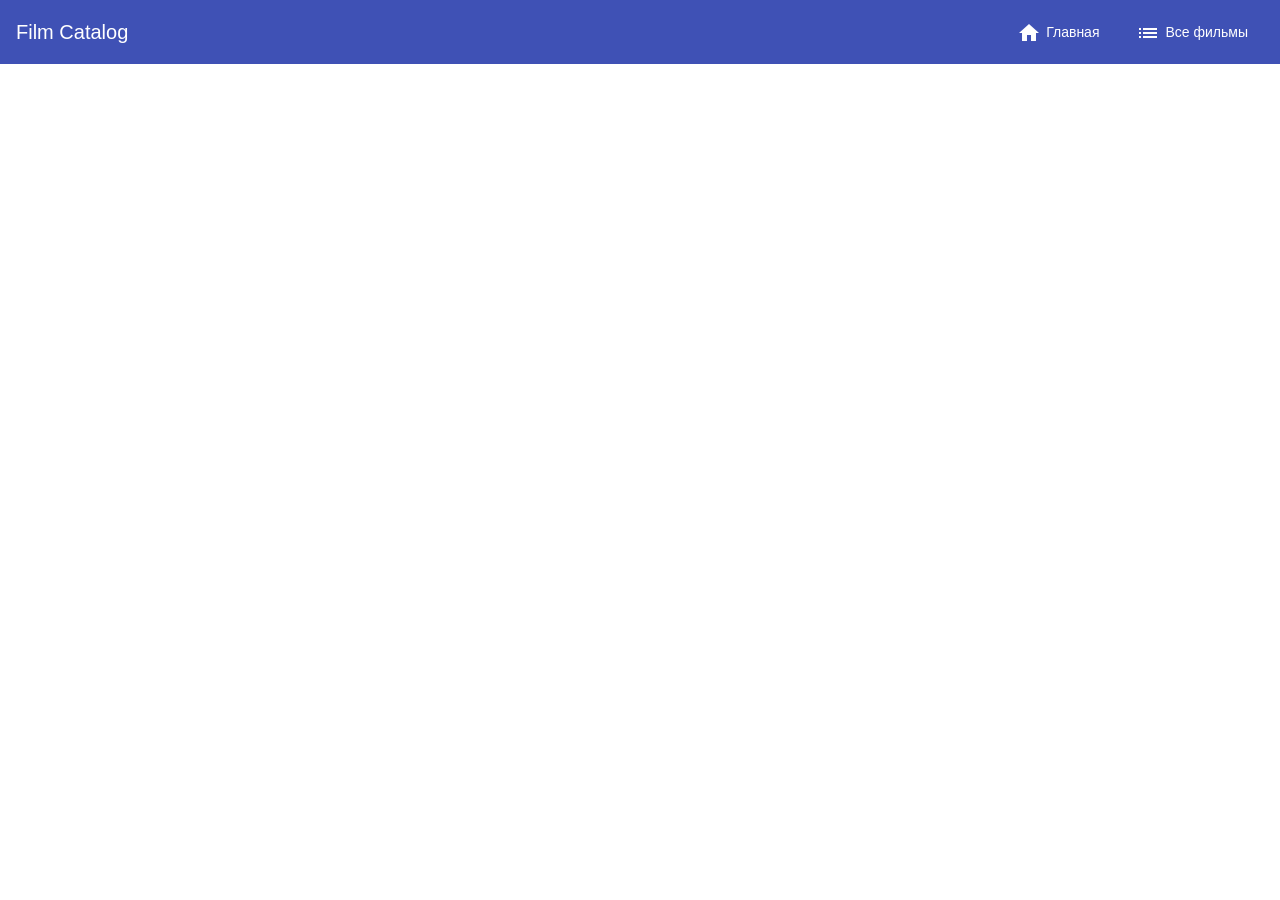
<file: index.html>
<!DOCTYPE html><html lang="en"><head>
  <meta charset="utf-8">
  <title>Jsexpert Film Catalog</title>
  <base href="https://lisiy50.github.io/jsexpert-film-catalog/">

  <meta name="viewport" content="width=device-width, initial-scale=1">
  <link rel="icon" type="image/x-icon" href="favicon.ico">
  <link href="https://fonts.googleapis.com/icon?family=Material+Icons" rel="stylesheet">
<link rel="stylesheet" href="styles.f060ce40364e1f07a7e9.css"></head>
<body>
  <app-root></app-root>


<script type="text/javascript" src="runtime.6afe30102d8fe7337431.js"></script><script type="text/javascript" src="polyfills.2903ad11212d7d797800.js"></script><script type="text/javascript" src="main.f90c3cb887662538079a.js"></script></body></html>
</file>
<file: styles.f060ce40364e1f07a7e9.css>
.mat-elevation-z0{box-shadow:0 0 0 0 rgba(0,0,0,.2),0 0 0 0 rgba(0,0,0,.14),0 0 0 0 rgba(0,0,0,.12)}.mat-elevation-z1{box-shadow:0 2px 1px -1px rgba(0,0,0,.2),0 1px 1px 0 rgba(0,0,0,.14),0 1px 3px 0 rgba(0,0,0,.12)}.mat-elevation-z2{box-shadow:0 3px 1px -2px rgba(0,0,0,.2),0 2px 2px 0 rgba(0,0,0,.14),0 1px 5px 0 rgba(0,0,0,.12)}.mat-elevation-z3{box-shadow:0 3px 3px -2px rgba(0,0,0,.2),0 3px 4px 0 rgba(0,0,0,.14),0 1px 8px 0 rgba(0,0,0,.12)}.mat-elevation-z4{box-shadow:0 2px 4px -1px rgba(0,0,0,.2),0 4px 5px 0 rgba(0,0,0,.14),0 1px 10px 0 rgba(0,0,0,.12)}.mat-elevation-z5{box-shadow:0 3px 5px -1px rgba(0,0,0,.2),0 5px 8px 0 rgba(0,0,0,.14),0 1px 14px 0 rgba(0,0,0,.12)}.mat-elevation-z6{box-shadow:0 3px 5px -1px rgba(0,0,0,.2),0 6px 10px 0 rgba(0,0,0,.14),0 1px 18px 0 rgba(0,0,0,.12)}.mat-elevation-z7{box-shadow:0 4px 5px -2px rgba(0,0,0,.2),0 7px 10px 1px rgba(0,0,0,.14),0 2px 16px 1px rgba(0,0,0,.12)}.mat-elevation-z8{box-shadow:0 5px 5px -3px rgba(0,0,0,.2),0 8px 10px 1px rgba(0,0,0,.14),0 3px 14px 2px rgba(0,0,0,.12)}.mat-elevation-z9{box-shadow:0 5px 6px -3px rgba(0,0,0,.2),0 9px 12px 1px rgba(0,0,0,.14),0 3px 16px 2px rgba(0,0,0,.12)}.mat-elevation-z10{box-shadow:0 6px 6px -3px rgba(0,0,0,.2),0 10px 14px 1px rgba(0,0,0,.14),0 4px 18px 3px rgba(0,0,0,.12)}.mat-elevation-z11{box-shadow:0 6px 7px -4px rgba(0,0,0,.2),0 11px 15px 1px rgba(0,0,0,.14),0 4px 20px 3px rgba(0,0,0,.12)}.mat-elevation-z12{box-shadow:0 7px 8px -4px rgba(0,0,0,.2),0 12px 17px 2px rgba(0,0,0,.14),0 5px 22px 4px rgba(0,0,0,.12)}.mat-elevation-z13{box-shadow:0 7px 8px -4px rgba(0,0,0,.2),0 13px 19px 2px rgba(0,0,0,.14),0 5px 24px 4px rgba(0,0,0,.12)}.mat-elevation-z14{box-shadow:0 7px 9px -4px rgba(0,0,0,.2),0 14px 21px 2px rgba(0,0,0,.14),0 5px 26px 4px rgba(0,0,0,.12)}.mat-elevation-z15{box-shadow:0 8px 9px -5px rgba(0,0,0,.2),0 15px 22px 2px rgba(0,0,0,.14),0 6px 28px 5px rgba(0,0,0,.12)}.mat-elevation-z16{box-shadow:0 8px 10px -5px rgba(0,0,0,.2),0 16px 24px 2px rgba(0,0,0,.14),0 6px 30px 5px rgba(0,0,0,.12)}.mat-elevation-z17{box-shadow:0 8px 11px -5px rgba(0,0,0,.2),0 17px 26px 2px rgba(0,0,0,.14),0 6px 32px 5px rgba(0,0,0,.12)}.mat-elevation-z18{box-shadow:0 9px 11px -5px rgba(0,0,0,.2),0 18px 28px 2px rgba(0,0,0,.14),0 7px 34px 6px rgba(0,0,0,.12)}.mat-elevation-z19{box-shadow:0 9px 12px -6px rgba(0,0,0,.2),0 19px 29px 2px rgba(0,0,0,.14),0 7px 36px 6px rgba(0,0,0,.12)}.mat-elevation-z20{box-shadow:0 10px 13px -6px rgba(0,0,0,.2),0 20px 31px 3px rgba(0,0,0,.14),0 8px 38px 7px rgba(0,0,0,.12)}.mat-elevation-z21{box-shadow:0 10px 13px -6px rgba(0,0,0,.2),0 21px 33px 3px rgba(0,0,0,.14),0 8px 40px 7px rgba(0,0,0,.12)}.mat-elevation-z22{box-shadow:0 10px 14px -6px rgba(0,0,0,.2),0 22px 35px 3px rgba(0,0,0,.14),0 8px 42px 7px rgba(0,0,0,.12)}.mat-elevation-z23{box-shadow:0 11px 14px -7px rgba(0,0,0,.2),0 23px 36px 3px rgba(0,0,0,.14),0 9px 44px 8px rgba(0,0,0,.12)}.mat-elevation-z24{box-shadow:0 11px 15px -7px rgba(0,0,0,.2),0 24px 38px 3px rgba(0,0,0,.14),0 9px 46px 8px rgba(0,0,0,.12)}.mat-badge-content{font-weight:600;font-size:12px;font-family:Roboto,"Helvetica Neue",sans-serif}.mat-badge-small .mat-badge-content{font-size:6px}.mat-badge-large .mat-badge-content{font-size:24px}.mat-h1,.mat-headline,.mat-typography h1{font:400 24px/32px Roboto,"Helvetica Neue",sans-serif;margin:0 0 16px}.mat-h2,.mat-title,.mat-typography h2{font:500 20px/32px Roboto,"Helvetica Neue",sans-serif;margin:0 0 16px}.mat-h3,.mat-subheading-2,.mat-typography h3{font:400 16px/28px Roboto,"Helvetica Neue",sans-serif;margin:0 0 16px}.mat-h4,.mat-subheading-1,.mat-typography h4{font:400 15px/24px Roboto,"Helvetica Neue",sans-serif;margin:0 0 16px}.mat-h5,.mat-typography h5{font:400 11.62px/20px Roboto,"Helvetica Neue",sans-serif;margin:0 0 12px}.mat-h6,.mat-typography h6{font:400 9.38px/20px Roboto,"Helvetica Neue",sans-serif;margin:0 0 12px}.mat-body-2,.mat-body-strong{font:500 14px/24px Roboto,"Helvetica Neue",sans-serif}.mat-body,.mat-body-1,.mat-typography{font:400 14px/20px Roboto,"Helvetica Neue",sans-serif}.mat-body p,.mat-body-1 p,.mat-typography p{margin:0 0 12px}.mat-caption,.mat-small{font:400 12px/20px Roboto,"Helvetica Neue",sans-serif}.mat-display-4,.mat-typography .mat-display-4{font:300 112px/112px Roboto,"Helvetica Neue",sans-serif;margin:0 0 56px;letter-spacing:-.05em}.mat-display-3,.mat-typography .mat-display-3{font:400 56px/56px Roboto,"Helvetica Neue",sans-serif;margin:0 0 64px;letter-spacing:-.02em}.mat-display-2,.mat-typography .mat-display-2{font:400 45px/48px Roboto,"Helvetica Neue",sans-serif;margin:0 0 64px;letter-spacing:-.005em}.mat-display-1,.mat-typography .mat-display-1{font:400 34px/40px Roboto,"Helvetica Neue",sans-serif;margin:0 0 64px}.mat-bottom-sheet-container{font-family:Roboto,"Helvetica Neue",sans-serif;font-size:16px;font-weight:400}.mat-button,.mat-fab,.mat-flat-button,.mat-icon-button,.mat-mini-fab,.mat-raised-button,.mat-stroked-button{font-family:Roboto,"Helvetica Neue",sans-serif;font-size:14px;font-weight:500}.mat-button-toggle,.mat-card{font-family:Roboto,"Helvetica Neue",sans-serif}.mat-card-title{font-size:24px;font-weight:400}.mat-card-content,.mat-card-header .mat-card-title,.mat-card-subtitle{font-size:14px}.mat-checkbox{font-family:Roboto,"Helvetica Neue",sans-serif}.mat-checkbox-layout .mat-checkbox-label{line-height:24px}.mat-chip{font-size:13px;line-height:18px}.mat-chip .mat-chip-remove.mat-icon,.mat-chip .mat-chip-trailing-icon.mat-icon{font-size:18px}.mat-table{font-family:Roboto,"Helvetica Neue",sans-serif}.mat-header-cell{font-size:12px;font-weight:500}.mat-cell,.mat-footer-cell{font-size:14px}.mat-calendar{font-family:Roboto,"Helvetica Neue",sans-serif}.mat-calendar-body{font-size:13px}.mat-calendar-body-label,.mat-calendar-period-button{font-size:14px;font-weight:500}.mat-calendar-table-header th{font-size:11px;font-weight:400}.mat-dialog-title{font:500 20px/32px Roboto,"Helvetica Neue",sans-serif}.mat-expansion-panel-header{font-family:Roboto,"Helvetica Neue",sans-serif;font-size:15px;font-weight:400}.mat-expansion-panel-content{font:400 14px/20px Roboto,"Helvetica Neue",sans-serif}.mat-form-field{font-size:inherit;font-weight:400;line-height:1.125;font-family:Roboto,"Helvetica Neue",sans-serif}.mat-form-field-wrapper{padding-bottom:1.34375em}.mat-form-field-prefix .mat-icon,.mat-form-field-suffix .mat-icon{font-size:150%;line-height:1.125}.mat-form-field-prefix .mat-icon-button,.mat-form-field-suffix .mat-icon-button{height:1.5em;width:1.5em}.mat-form-field-prefix .mat-icon-button .mat-icon,.mat-form-field-suffix .mat-icon-button .mat-icon{height:1.125em;line-height:1.125}.mat-form-field-infix{padding:.5em 0;border-top:.84375em solid transparent}.mat-form-field-can-float .mat-input-server:focus+.mat-form-field-label-wrapper .mat-form-field-label,.mat-form-field-can-float.mat-form-field-should-float .mat-form-field-label{-webkit-transform:translateY(-1.34375em) scale(.75);transform:translateY(-1.34375em) scale(.75);width:133.33333%}.mat-form-field-can-float .mat-input-server[label]:not(:label-shown)+.mat-form-field-label-wrapper .mat-form-field-label{-webkit-transform:translateY(-1.34374em) scale(.75);transform:translateY(-1.34374em) scale(.75);width:133.33334%}.mat-form-field-label-wrapper{top:-.84375em;padding-top:.84375em}.mat-form-field-label{top:1.34375em}.mat-form-field-underline{bottom:1.34375em}.mat-form-field-subscript-wrapper{font-size:75%;margin-top:.66667em;top:calc(100% - 1.79167em)}.mat-form-field-appearance-legacy .mat-form-field-wrapper{padding-bottom:1.25em}.mat-form-field-appearance-legacy .mat-form-field-infix{padding:.4375em 0}.mat-form-field-appearance-legacy.mat-form-field-can-float .mat-input-server:focus+.mat-form-field-label-wrapper .mat-form-field-label,.mat-form-field-appearance-legacy.mat-form-field-can-float.mat-form-field-should-float .mat-form-field-label{-webkit-transform:translateY(-1.28125em) scale(.75) perspective(100px) translateZ(.001px);transform:translateY(-1.28125em) scale(.75) perspective(100px) translateZ(.001px);-ms-transform:translateY(-1.28125em) scale(.75);width:133.33333%}.mat-form-field-appearance-legacy.mat-form-field-can-float .mat-form-field-autofill-control:-webkit-autofill+.mat-form-field-label-wrapper .mat-form-field-label{-webkit-transform:translateY(-1.28125em) scale(.75) perspective(100px) translateZ(.00101px);transform:translateY(-1.28125em) scale(.75) perspective(100px) translateZ(.00101px);-ms-transform:translateY(-1.28124em) scale(.75);width:133.33334%}.mat-form-field-appearance-legacy.mat-form-field-can-float .mat-input-server[label]:not(:label-shown)+.mat-form-field-label-wrapper .mat-form-field-label{-webkit-transform:translateY(-1.28125em) scale(.75) perspective(100px) translateZ(.00102px);transform:translateY(-1.28125em) scale(.75) perspective(100px) translateZ(.00102px);-ms-transform:translateY(-1.28123em) scale(.75);width:133.33335%}.mat-form-field-appearance-legacy .mat-form-field-label{top:1.28125em}.mat-form-field-appearance-legacy .mat-form-field-underline{bottom:1.25em}.mat-form-field-appearance-legacy .mat-form-field-subscript-wrapper{margin-top:.54167em;top:calc(100% - 1.66667em)}.mat-form-field-appearance-fill .mat-form-field-infix{padding:.25em 0 .75em}.mat-form-field-appearance-fill .mat-form-field-label{top:1.09375em;margin-top:-.5em}.mat-form-field-appearance-fill.mat-form-field-can-float .mat-input-server:focus+.mat-form-field-label-wrapper .mat-form-field-label,.mat-form-field-appearance-fill.mat-form-field-can-float.mat-form-field-should-float .mat-form-field-label{-webkit-transform:translateY(-.59375em) scale(.75);transform:translateY(-.59375em) scale(.75);width:133.33333%}.mat-form-field-appearance-fill.mat-form-field-can-float .mat-input-server[label]:not(:label-shown)+.mat-form-field-label-wrapper .mat-form-field-label{-webkit-transform:translateY(-.59374em) scale(.75);transform:translateY(-.59374em) scale(.75);width:133.33334%}.mat-form-field-appearance-outline .mat-form-field-infix{padding:1em 0}.mat-form-field-appearance-outline .mat-form-field-label{top:1.84375em;margin-top:-.25em}.mat-form-field-appearance-outline.mat-form-field-can-float .mat-input-server:focus+.mat-form-field-label-wrapper .mat-form-field-label,.mat-form-field-appearance-outline.mat-form-field-can-float.mat-form-field-should-float .mat-form-field-label{-webkit-transform:translateY(-1.59375em) scale(.75);transform:translateY(-1.59375em) scale(.75);width:133.33333%}.mat-form-field-appearance-outline.mat-form-field-can-float .mat-input-server[label]:not(:label-shown)+.mat-form-field-label-wrapper .mat-form-field-label{-webkit-transform:translateY(-1.59374em) scale(.75);transform:translateY(-1.59374em) scale(.75);width:133.33334%}.mat-grid-tile-footer,.mat-grid-tile-header{font-size:14px}.mat-grid-tile-footer .mat-line,.mat-grid-tile-header .mat-line{white-space:nowrap;overflow:hidden;text-overflow:ellipsis;display:block;box-sizing:border-box}.mat-grid-tile-footer .mat-line:nth-child(n+2),.mat-grid-tile-header .mat-line:nth-child(n+2){font-size:12px}input.mat-input-element{margin-top:-.0625em}.mat-menu-item{font-family:Roboto,"Helvetica Neue",sans-serif;font-size:16px;font-weight:400}.mat-paginator,.mat-paginator-page-size .mat-select-trigger{font-family:Roboto,"Helvetica Neue",sans-serif;font-size:12px}.mat-radio-button,.mat-select{font-family:Roboto,"Helvetica Neue",sans-serif}.mat-select-trigger{height:1.125em}.mat-slide-toggle-content{font:400 14px/20px Roboto,"Helvetica Neue",sans-serif}.mat-slider-thumb-label-text{font-family:Roboto,"Helvetica Neue",sans-serif;font-size:12px;font-weight:500}.mat-stepper-horizontal,.mat-stepper-vertical{font-family:Roboto,"Helvetica Neue",sans-serif}.mat-step-label{font-size:14px;font-weight:400}.mat-step-label-selected{font-size:14px;font-weight:500}.mat-tab-group{font-family:Roboto,"Helvetica Neue",sans-serif}.mat-tab-label,.mat-tab-link{font-family:Roboto,"Helvetica Neue",sans-serif;font-size:14px;font-weight:500}.mat-toolbar,.mat-toolbar h1,.mat-toolbar h2,.mat-toolbar h3,.mat-toolbar h4,.mat-toolbar h5,.mat-toolbar h6{font:500 20px/32px Roboto,"Helvetica Neue",sans-serif;margin:0}.mat-tooltip{font-family:Roboto,"Helvetica Neue",sans-serif;font-size:10px;padding-top:6px;padding-bottom:6px}.mat-tooltip-handset{font-size:14px;padding-top:9px;padding-bottom:9px}.mat-list-item,.mat-list-option{font-family:Roboto,"Helvetica Neue",sans-serif}.mat-list .mat-list-item,.mat-nav-list .mat-list-item,.mat-selection-list .mat-list-item{font-size:16px}.mat-list .mat-list-item .mat-line,.mat-nav-list .mat-list-item .mat-line,.mat-selection-list .mat-list-item .mat-line{white-space:nowrap;overflow:hidden;text-overflow:ellipsis;display:block;box-sizing:border-box}.mat-list .mat-list-item .mat-line:nth-child(n+2),.mat-nav-list .mat-list-item .mat-line:nth-child(n+2),.mat-selection-list .mat-list-item .mat-line:nth-child(n+2){font-size:14px}.mat-list .mat-list-option,.mat-nav-list .mat-list-option,.mat-selection-list .mat-list-option{font-size:16px}.mat-list .mat-list-option .mat-line,.mat-nav-list .mat-list-option .mat-line,.mat-selection-list .mat-list-option .mat-line{white-space:nowrap;overflow:hidden;text-overflow:ellipsis;display:block;box-sizing:border-box}.mat-list .mat-list-option .mat-line:nth-child(n+2),.mat-nav-list .mat-list-option .mat-line:nth-child(n+2),.mat-selection-list .mat-list-option .mat-line:nth-child(n+2){font-size:14px}.mat-list[dense] .mat-list-item,.mat-nav-list[dense] .mat-list-item,.mat-selection-list[dense] .mat-list-item{font-size:12px}.mat-list[dense] .mat-list-item .mat-line,.mat-nav-list[dense] .mat-list-item .mat-line,.mat-selection-list[dense] .mat-list-item .mat-line{white-space:nowrap;overflow:hidden;text-overflow:ellipsis;display:block;box-sizing:border-box}.mat-list[dense] .mat-list-item .mat-line:nth-child(n+2),.mat-list[dense] .mat-list-option,.mat-nav-list[dense] .mat-list-item .mat-line:nth-child(n+2),.mat-nav-list[dense] .mat-list-option,.mat-selection-list[dense] .mat-list-item .mat-line:nth-child(n+2),.mat-selection-list[dense] .mat-list-option{font-size:12px}.mat-list[dense] .mat-list-option .mat-line,.mat-nav-list[dense] .mat-list-option .mat-line,.mat-selection-list[dense] .mat-list-option .mat-line{white-space:nowrap;overflow:hidden;text-overflow:ellipsis;display:block;box-sizing:border-box}.mat-list[dense] .mat-list-option .mat-line:nth-child(n+2),.mat-nav-list[dense] .mat-list-option .mat-line:nth-child(n+2),.mat-selection-list[dense] .mat-list-option .mat-line:nth-child(n+2){font-size:12px}.mat-list[dense] .mat-subheader,.mat-nav-list[dense] .mat-subheader,.mat-selection-list[dense] .mat-subheader{font-family:Roboto,"Helvetica Neue",sans-serif;font-size:12px;font-weight:500}.mat-option{font-family:Roboto,"Helvetica Neue",sans-serif;font-size:16px;color:rgba(0,0,0,.87)}.mat-optgroup-label{font:500 14px/24px Roboto,"Helvetica Neue",sans-serif;color:rgba(0,0,0,.54)}.mat-simple-snackbar{font-family:Roboto,"Helvetica Neue",sans-serif;font-size:14px}.mat-simple-snackbar-action{line-height:1;font-family:inherit;font-size:inherit;font-weight:500}.mat-ripple{overflow:hidden}@media screen and (-ms-high-contrast:active){.mat-ripple{display:none}}.mat-ripple.mat-ripple-unbounded{overflow:visible}.mat-ripple-element{position:absolute;border-radius:50%;pointer-events:none;transition:opacity,-webkit-transform 0s cubic-bezier(0,0,.2,1);transition:opacity,transform 0s cubic-bezier(0,0,.2,1);transition:opacity,transform 0s cubic-bezier(0,0,.2,1),-webkit-transform 0s cubic-bezier(0,0,.2,1);-webkit-transform:scale(0);transform:scale(0)}.cdk-visually-hidden{border:0;clip:rect(0 0 0 0);height:1px;margin:-1px;overflow:hidden;padding:0;position:absolute;width:1px;outline:0;-webkit-appearance:none;-moz-appearance:none}.cdk-global-overlay-wrapper,.cdk-overlay-container{pointer-events:none;top:0;left:0;height:100%;width:100%}.cdk-overlay-container{position:fixed;z-index:1000}.cdk-overlay-container:empty{display:none}.cdk-global-overlay-wrapper{display:flex;position:absolute;z-index:1000}.cdk-overlay-pane{position:absolute;pointer-events:auto;box-sizing:border-box;z-index:1000;display:flex;max-width:100%;max-height:100%}.cdk-overlay-backdrop{position:absolute;top:0;bottom:0;left:0;right:0;z-index:1000;pointer-events:auto;-webkit-tap-highlight-color:transparent;transition:opacity .4s cubic-bezier(.25,.8,.25,1);opacity:0}.cdk-overlay-backdrop.cdk-overlay-backdrop-showing{opacity:1}@media screen and (-ms-high-contrast:active){.cdk-overlay-backdrop.cdk-overlay-backdrop-showing{opacity:.6}.mat-badge-small .mat-badge-content{outline:solid 1px;border-radius:0}}.cdk-overlay-dark-backdrop{background:rgba(0,0,0,.288)}.cdk-overlay-transparent-backdrop,.cdk-overlay-transparent-backdrop.cdk-overlay-backdrop-showing{opacity:0}.cdk-overlay-connected-position-bounding-box{position:absolute;z-index:1000;display:flex;flex-direction:column;min-width:1px;min-height:1px}.cdk-global-scrollblock{position:fixed;width:100%;overflow-y:scroll}.cdk-text-field-autofill-monitored:-webkit-autofill{-webkit-animation-name:cdk-text-field-autofill-start;animation-name:cdk-text-field-autofill-start}.cdk-text-field-autofill-monitored:not(:-webkit-autofill){-webkit-animation-name:cdk-text-field-autofill-end;animation-name:cdk-text-field-autofill-end}textarea.cdk-textarea-autosize{resize:none}textarea.cdk-textarea-autosize-measuring{height:auto!important;overflow:hidden!important;padding:2px 0!important;box-sizing:content-box!important}.mat-ripple-element{background-color:rgba(0,0,0,.1)}.mat-option.mat-selected:not(.mat-option-multiple):not(.mat-option-disabled),.mat-option:focus:not(.mat-option-disabled),.mat-option:hover:not(.mat-option-disabled){background:rgba(0,0,0,.04)}.mat-option.mat-active{background:rgba(0,0,0,.04);color:rgba(0,0,0,.87)}.mat-option.mat-option-disabled{color:rgba(0,0,0,.38)}.mat-primary .mat-option.mat-selected:not(.mat-option-disabled){color:#3f51b5}.mat-accent .mat-option.mat-selected:not(.mat-option-disabled){color:#ff4081}.mat-warn .mat-option.mat-selected:not(.mat-option-disabled){color:#f44336}.mat-optgroup-disabled .mat-optgroup-label{color:rgba(0,0,0,.38)}.mat-pseudo-checkbox{color:rgba(0,0,0,.54)}.mat-pseudo-checkbox::after{color:#fafafa}.mat-accent .mat-pseudo-checkbox-checked,.mat-accent .mat-pseudo-checkbox-indeterminate,.mat-pseudo-checkbox-checked,.mat-pseudo-checkbox-indeterminate{background:#ff4081}.mat-primary .mat-pseudo-checkbox-checked,.mat-primary .mat-pseudo-checkbox-indeterminate{background:#3f51b5}.mat-warn .mat-pseudo-checkbox-checked,.mat-warn .mat-pseudo-checkbox-indeterminate{background:#f44336}.mat-pseudo-checkbox-checked.mat-pseudo-checkbox-disabled,.mat-pseudo-checkbox-indeterminate.mat-pseudo-checkbox-disabled{background:#b0b0b0}.mat-app-background{background-color:#fafafa;color:rgba(0,0,0,.87)}.mat-theme-loaded-marker{display:none}.mat-autocomplete-panel{background:#fff;color:rgba(0,0,0,.87)}.mat-autocomplete-panel .mat-option.mat-selected:not(.mat-active):not(:hover){background:#fff}.mat-autocomplete-panel .mat-option.mat-selected:not(.mat-active):not(:hover):not(.mat-option-disabled){color:rgba(0,0,0,.87)}.mat-badge-accent .mat-badge-content{background:#ff4081;color:#fff}.mat-badge-warn .mat-badge-content{color:#fff;background:#f44336}.mat-badge{position:relative}.mat-badge-hidden .mat-badge-content{display:none}.mat-badge-content{color:#fff;background:#3f51b5;position:absolute;text-align:center;display:inline-block;border-radius:50%;transition:-webkit-transform .2s ease-in-out;transition:transform .2s ease-in-out;transition:transform .2s ease-in-out,-webkit-transform .2s ease-in-out;-webkit-transform:scale(.6);transform:scale(.6);overflow:hidden;white-space:nowrap;text-overflow:ellipsis;pointer-events:none}.mat-badge-content.mat-badge-active{-webkit-transform:none;transform:none}.mat-badge-small .mat-badge-content{width:16px;height:16px;line-height:16px}.mat-badge-small.mat-badge-above .mat-badge-content{top:-8px}.mat-badge-small.mat-badge-below .mat-badge-content{bottom:-8px}.mat-badge-small.mat-badge-before{margin-left:16px}.mat-badge-small.mat-badge-before .mat-badge-content{left:-16px}[dir=rtl] .mat-badge-small.mat-badge-before{margin-left:0;margin-right:16px}[dir=rtl] .mat-badge-small.mat-badge-before .mat-badge-content{left:auto;right:-16px}.mat-badge-small.mat-badge-after{margin-right:16px}.mat-badge-small.mat-badge-after .mat-badge-content{right:-16px}[dir=rtl] .mat-badge-small.mat-badge-after{margin-right:0;margin-left:16px}[dir=rtl] .mat-badge-small.mat-badge-after .mat-badge-content{right:auto;left:-16px}.mat-badge-small.mat-badge-overlap.mat-badge-before{margin-left:8px}.mat-badge-small.mat-badge-overlap.mat-badge-before .mat-badge-content{left:-8px}[dir=rtl] .mat-badge-small.mat-badge-overlap.mat-badge-before{margin-left:0;margin-right:8px}[dir=rtl] .mat-badge-small.mat-badge-overlap.mat-badge-before .mat-badge-content{left:auto;right:-8px}.mat-badge-small.mat-badge-overlap.mat-badge-after{margin-right:8px}.mat-badge-small.mat-badge-overlap.mat-badge-after .mat-badge-content{right:-8px}[dir=rtl] .mat-badge-small.mat-badge-overlap.mat-badge-after{margin-right:0;margin-left:16px}[dir=rtl] .mat-badge-small.mat-badge-overlap.mat-badge-after .mat-badge-content{right:auto;left:-8px}.mat-badge-medium .mat-badge-content{width:22px;height:22px;line-height:22px}.mat-badge-medium.mat-badge-above .mat-badge-content{top:-11px}.mat-badge-medium.mat-badge-below .mat-badge-content{bottom:-11px}.mat-badge-medium.mat-badge-before{margin-left:22px}.mat-badge-medium.mat-badge-before .mat-badge-content{left:-22px}[dir=rtl] .mat-badge-medium.mat-badge-before{margin-left:0;margin-right:22px}[dir=rtl] .mat-badge-medium.mat-badge-before .mat-badge-content{left:auto;right:-22px}.mat-badge-medium.mat-badge-after{margin-right:22px}.mat-badge-medium.mat-badge-after .mat-badge-content{right:-22px}[dir=rtl] .mat-badge-medium.mat-badge-after{margin-right:0;margin-left:22px}[dir=rtl] .mat-badge-medium.mat-badge-after .mat-badge-content{right:auto;left:-22px}.mat-badge-medium.mat-badge-overlap.mat-badge-before{margin-left:11px}.mat-badge-medium.mat-badge-overlap.mat-badge-before .mat-badge-content{left:-11px}[dir=rtl] .mat-badge-medium.mat-badge-overlap.mat-badge-before{margin-left:0;margin-right:11px}[dir=rtl] .mat-badge-medium.mat-badge-overlap.mat-badge-before .mat-badge-content{left:auto;right:-11px}.mat-badge-medium.mat-badge-overlap.mat-badge-after{margin-right:11px}.mat-badge-medium.mat-badge-overlap.mat-badge-after .mat-badge-content{right:-11px}[dir=rtl] .mat-badge-medium.mat-badge-overlap.mat-badge-after{margin-right:0;margin-left:22px}[dir=rtl] .mat-badge-medium.mat-badge-overlap.mat-badge-after .mat-badge-content{right:auto;left:-11px}.mat-badge-large .mat-badge-content{width:28px;height:28px;line-height:28px}@media screen and (-ms-high-contrast:active){.mat-badge-large .mat-badge-content,.mat-badge-medium .mat-badge-content{outline:solid 1px;border-radius:0}}.mat-badge-large.mat-badge-above .mat-badge-content{top:-14px}.mat-badge-large.mat-badge-below .mat-badge-content{bottom:-14px}.mat-badge-large.mat-badge-before{margin-left:28px}.mat-badge-large.mat-badge-before .mat-badge-content{left:-28px}[dir=rtl] .mat-badge-large.mat-badge-before{margin-left:0;margin-right:28px}[dir=rtl] .mat-badge-large.mat-badge-before .mat-badge-content{left:auto;right:-28px}.mat-badge-large.mat-badge-after{margin-right:28px}.mat-badge-large.mat-badge-after .mat-badge-content{right:-28px}[dir=rtl] .mat-badge-large.mat-badge-after{margin-right:0;margin-left:28px}[dir=rtl] .mat-badge-large.mat-badge-after .mat-badge-content{right:auto;left:-28px}.mat-badge-large.mat-badge-overlap.mat-badge-before{margin-left:14px}.mat-badge-large.mat-badge-overlap.mat-badge-before .mat-badge-content{left:-14px}[dir=rtl] .mat-badge-large.mat-badge-overlap.mat-badge-before{margin-left:0;margin-right:14px}[dir=rtl] .mat-badge-large.mat-badge-overlap.mat-badge-before .mat-badge-content{left:auto;right:-14px}.mat-badge-large.mat-badge-overlap.mat-badge-after{margin-right:14px}.mat-badge-large.mat-badge-overlap.mat-badge-after .mat-badge-content{right:-14px}[dir=rtl] .mat-badge-large.mat-badge-overlap.mat-badge-after{margin-right:0;margin-left:28px}[dir=rtl] .mat-badge-large.mat-badge-overlap.mat-badge-after .mat-badge-content{right:auto;left:-14px}.mat-bottom-sheet-container{background:#fff;color:rgba(0,0,0,.87)}.mat-button,.mat-icon-button,.mat-stroked-button{color:inherit;background:0 0}.mat-button.mat-primary,.mat-icon-button.mat-primary,.mat-stroked-button.mat-primary{color:#3f51b5}.mat-button.mat-accent,.mat-icon-button.mat-accent,.mat-stroked-button.mat-accent{color:#ff4081}.mat-button.mat-warn,.mat-icon-button.mat-warn,.mat-stroked-button.mat-warn{color:#f44336}.mat-button.mat-accent[disabled],.mat-button.mat-primary[disabled],.mat-button.mat-warn[disabled],.mat-button[disabled][disabled],.mat-icon-button.mat-accent[disabled],.mat-icon-button.mat-primary[disabled],.mat-icon-button.mat-warn[disabled],.mat-icon-button[disabled][disabled],.mat-stroked-button.mat-accent[disabled],.mat-stroked-button.mat-primary[disabled],.mat-stroked-button.mat-warn[disabled],.mat-stroked-button[disabled][disabled]{color:rgba(0,0,0,.26)}.mat-button.mat-primary .mat-button-focus-overlay,.mat-icon-button.mat-primary .mat-button-focus-overlay,.mat-stroked-button.mat-primary .mat-button-focus-overlay{background-color:rgba(63,81,181,.12)}.mat-button.mat-accent .mat-button-focus-overlay,.mat-icon-button.mat-accent .mat-button-focus-overlay,.mat-stroked-button.mat-accent .mat-button-focus-overlay{background-color:rgba(255,64,129,.12)}.mat-button.mat-warn .mat-button-focus-overlay,.mat-icon-button.mat-warn .mat-button-focus-overlay,.mat-stroked-button.mat-warn .mat-button-focus-overlay{background-color:rgba(244,67,54,.12)}.mat-button[disabled] .mat-button-focus-overlay,.mat-icon-button[disabled] .mat-button-focus-overlay,.mat-stroked-button[disabled] .mat-button-focus-overlay{background-color:transparent}.mat-button.mat-primary .mat-ripple-element,.mat-icon-button.mat-primary .mat-ripple-element,.mat-stroked-button.mat-primary .mat-ripple-element{background-color:rgba(63,81,181,.1)}.mat-button.mat-accent .mat-ripple-element,.mat-icon-button.mat-accent .mat-ripple-element,.mat-stroked-button.mat-accent .mat-ripple-element{background-color:rgba(255,64,129,.1)}.mat-button.mat-warn .mat-ripple-element,.mat-icon-button.mat-warn .mat-ripple-element,.mat-stroked-button.mat-warn .mat-ripple-element{background-color:rgba(244,67,54,.1)}.mat-fab,.mat-flat-button,.mat-mini-fab,.mat-raised-button{color:rgba(0,0,0,.87);background-color:#fff}.mat-fab.mat-accent,.mat-fab.mat-primary,.mat-fab.mat-warn,.mat-flat-button.mat-accent,.mat-flat-button.mat-primary,.mat-flat-button.mat-warn,.mat-mini-fab.mat-accent,.mat-mini-fab.mat-primary,.mat-mini-fab.mat-warn,.mat-raised-button.mat-accent,.mat-raised-button.mat-primary,.mat-raised-button.mat-warn{color:#fff}.mat-fab.mat-accent[disabled],.mat-fab.mat-primary[disabled],.mat-fab.mat-warn[disabled],.mat-fab[disabled][disabled],.mat-flat-button.mat-accent[disabled],.mat-flat-button.mat-primary[disabled],.mat-flat-button.mat-warn[disabled],.mat-flat-button[disabled][disabled],.mat-mini-fab.mat-accent[disabled],.mat-mini-fab.mat-primary[disabled],.mat-mini-fab.mat-warn[disabled],.mat-mini-fab[disabled][disabled],.mat-raised-button.mat-accent[disabled],.mat-raised-button.mat-primary[disabled],.mat-raised-button.mat-warn[disabled],.mat-raised-button[disabled][disabled]{color:rgba(0,0,0,.26);background-color:rgba(0,0,0,.12)}.mat-fab.mat-primary,.mat-flat-button.mat-primary,.mat-mini-fab.mat-primary,.mat-raised-button.mat-primary{background-color:#3f51b5}.mat-fab.mat-accent,.mat-flat-button.mat-accent,.mat-mini-fab.mat-accent,.mat-raised-button.mat-accent{background-color:#ff4081}.mat-fab.mat-warn,.mat-flat-button.mat-warn,.mat-mini-fab.mat-warn,.mat-raised-button.mat-warn{background-color:#f44336}.mat-fab.mat-accent .mat-ripple-element,.mat-fab.mat-primary .mat-ripple-element,.mat-fab.mat-warn .mat-ripple-element,.mat-flat-button.mat-accent .mat-ripple-element,.mat-flat-button.mat-primary .mat-ripple-element,.mat-flat-button.mat-warn .mat-ripple-element,.mat-mini-fab.mat-accent .mat-ripple-element,.mat-mini-fab.mat-primary .mat-ripple-element,.mat-mini-fab.mat-warn .mat-ripple-element,.mat-raised-button.mat-accent .mat-ripple-element,.mat-raised-button.mat-primary .mat-ripple-element,.mat-raised-button.mat-warn .mat-ripple-element{background-color:rgba(255,255,255,.1)}.mat-icon-button.mat-primary .mat-ripple-element{background-color:rgba(63,81,181,.2)}.mat-icon-button.mat-accent .mat-ripple-element{background-color:rgba(255,64,129,.2)}.mat-icon-button.mat-warn .mat-ripple-element{background-color:rgba(244,67,54,.2)}.mat-button-toggle{color:rgba(0,0,0,.38)}.mat-button-toggle .mat-button-toggle-focus-overlay{background-color:rgba(0,0,0,.12)}.mat-button-toggle-checked{background-color:#e0e0e0;color:rgba(0,0,0,.54)}.mat-button-toggle-disabled{background-color:#eee;color:rgba(0,0,0,.26)}.mat-button-toggle-disabled.mat-button-toggle-checked{background-color:#bdbdbd}.mat-card{background:#fff;color:rgba(0,0,0,.87)}.mat-card-subtitle{color:rgba(0,0,0,.54)}.mat-checkbox-frame{border-color:rgba(0,0,0,.54)}.mat-checkbox-checkmark{fill:#fafafa}.mat-checkbox-checkmark-path{stroke:#fafafa!important}.mat-checkbox-mixedmark{background-color:#fafafa}.mat-checkbox-checked.mat-primary .mat-checkbox-background,.mat-checkbox-indeterminate.mat-primary .mat-checkbox-background{background-color:#3f51b5}.mat-checkbox-checked.mat-accent .mat-checkbox-background,.mat-checkbox-indeterminate.mat-accent .mat-checkbox-background{background-color:#ff4081}.mat-checkbox-checked.mat-warn .mat-checkbox-background,.mat-checkbox-indeterminate.mat-warn .mat-checkbox-background{background-color:#f44336}.mat-checkbox-disabled.mat-checkbox-checked .mat-checkbox-background,.mat-checkbox-disabled.mat-checkbox-indeterminate .mat-checkbox-background{background-color:#b0b0b0}.mat-checkbox-disabled:not(.mat-checkbox-checked) .mat-checkbox-frame{border-color:#b0b0b0}.mat-checkbox-disabled .mat-checkbox-label{color:#b0b0b0}.mat-checkbox:not(.mat-checkbox-disabled).mat-primary .mat-checkbox-ripple .mat-ripple-element{background-color:rgba(63,81,181,.26)}.mat-checkbox:not(.mat-checkbox-disabled).mat-accent .mat-checkbox-ripple .mat-ripple-element{background-color:rgba(255,64,129,.26)}.mat-checkbox:not(.mat-checkbox-disabled).mat-warn .mat-checkbox-ripple .mat-ripple-element{background-color:rgba(244,67,54,.26)}.mat-chip.mat-standard-chip{background-color:#e0e0e0;color:rgba(0,0,0,.87)}.mat-chip.mat-standard-chip .mat-chip-remove{color:rgba(0,0,0,.87);opacity:.4}.mat-chip.mat-standard-chip .mat-chip-remove:hover{opacity:.54}.mat-chip.mat-standard-chip.mat-chip-selected.mat-primary{background-color:#3f51b5;color:#fff}.mat-chip.mat-standard-chip.mat-chip-selected.mat-primary .mat-chip-remove{color:#fff;opacity:.4}.mat-chip.mat-standard-chip.mat-chip-selected.mat-primary .mat-chip-remove:hover{opacity:.54}.mat-chip.mat-standard-chip.mat-chip-selected.mat-warn{background-color:#f44336;color:#fff}.mat-chip.mat-standard-chip.mat-chip-selected.mat-warn .mat-chip-remove{color:#fff;opacity:.4}.mat-chip.mat-standard-chip.mat-chip-selected.mat-warn .mat-chip-remove:hover{opacity:.54}.mat-chip.mat-standard-chip.mat-chip-selected.mat-accent{background-color:#ff4081;color:#fff}.mat-chip.mat-standard-chip.mat-chip-selected.mat-accent .mat-chip-remove{color:#fff;opacity:.4}.mat-chip.mat-standard-chip.mat-chip-selected.mat-accent .mat-chip-remove:hover{opacity:.54}.mat-table{background:#fff}mat-footer-row,mat-header-row,mat-row,td.mat-cell,td.mat-footer-cell,th.mat-header-cell{border-bottom-color:rgba(0,0,0,.12)}.mat-header-cell{color:rgba(0,0,0,.54)}.mat-cell,.mat-footer-cell{color:rgba(0,0,0,.87)}.mat-calendar-arrow{border-top-color:rgba(0,0,0,.54)}.mat-datepicker-popup .mat-calendar-next-button,.mat-datepicker-popup .mat-calendar-previous-button,.mat-datepicker-toggle{color:rgba(0,0,0,.54)}.mat-calendar-table-header{color:rgba(0,0,0,.38)}.mat-calendar-table-header-divider::after{background:rgba(0,0,0,.12)}.mat-calendar-body-label{color:rgba(0,0,0,.54)}.mat-calendar-body-cell-content{color:rgba(0,0,0,.87);border-color:transparent}.mat-calendar-body-disabled>.mat-calendar-body-cell-content:not(.mat-calendar-body-selected){color:rgba(0,0,0,.38)}.cdk-keyboard-focused .mat-calendar-body-active>.mat-calendar-body-cell-content:not(.mat-calendar-body-selected),.cdk-program-focused .mat-calendar-body-active>.mat-calendar-body-cell-content:not(.mat-calendar-body-selected),.mat-calendar-body-cell:not(.mat-calendar-body-disabled):hover>.mat-calendar-body-cell-content:not(.mat-calendar-body-selected){background-color:rgba(0,0,0,.04)}.mat-calendar-body-today:not(.mat-calendar-body-selected){border-color:rgba(0,0,0,.38)}.mat-calendar-body-disabled>.mat-calendar-body-today:not(.mat-calendar-body-selected){border-color:rgba(0,0,0,.18)}.mat-calendar-body-selected{background-color:#3f51b5;color:#fff}.mat-calendar-body-disabled>.mat-calendar-body-selected{background-color:rgba(63,81,181,.4)}.mat-calendar-body-today.mat-calendar-body-selected{box-shadow:inset 0 0 0 1px #fff}.mat-datepicker-content{background-color:#fff;color:rgba(0,0,0,.87)}.mat-datepicker-content.mat-accent .mat-calendar-body-selected{background-color:#ff4081;color:#fff}.mat-datepicker-content.mat-accent .mat-calendar-body-disabled>.mat-calendar-body-selected{background-color:rgba(255,64,129,.4)}.mat-datepicker-content.mat-accent .mat-calendar-body-today.mat-calendar-body-selected{box-shadow:inset 0 0 0 1px #fff}.mat-datepicker-content.mat-warn .mat-calendar-body-selected{background-color:#f44336;color:#fff}.mat-datepicker-content.mat-warn .mat-calendar-body-disabled>.mat-calendar-body-selected{background-color:rgba(244,67,54,.4)}.mat-datepicker-content.mat-warn .mat-calendar-body-today.mat-calendar-body-selected{box-shadow:inset 0 0 0 1px #fff}.mat-datepicker-toggle-active{color:#3f51b5}.mat-datepicker-toggle-active.mat-accent{color:#ff4081}.mat-datepicker-toggle-active.mat-warn{color:#f44336}.mat-dialog-container{background:#fff;color:rgba(0,0,0,.87)}.mat-divider{border-top-color:rgba(0,0,0,.12)}.mat-divider-vertical{border-right-color:rgba(0,0,0,.12)}.mat-expansion-panel{background:#fff;color:rgba(0,0,0,.87)}.mat-action-row{border-top-color:rgba(0,0,0,.12)}.mat-expansion-panel:not(.mat-expanded) .mat-expansion-panel-header:not([aria-disabled=true]).cdk-keyboard-focused,.mat-expansion-panel:not(.mat-expanded) .mat-expansion-panel-header:not([aria-disabled=true]).cdk-program-focused,.mat-expansion-panel:not(.mat-expanded) .mat-expansion-panel-header:not([aria-disabled=true]):hover{background:rgba(0,0,0,.04)}.mat-expansion-panel-header-title{color:rgba(0,0,0,.87)}.mat-expansion-indicator::after,.mat-expansion-panel-header-description{color:rgba(0,0,0,.54)}.mat-expansion-panel-header[aria-disabled=true]{color:rgba(0,0,0,.26)}.mat-expansion-panel-header[aria-disabled=true] .mat-expansion-panel-header-description,.mat-expansion-panel-header[aria-disabled=true] .mat-expansion-panel-header-title{color:inherit}.mat-form-field-label,.mat-hint{color:rgba(0,0,0,.6)}.mat-form-field.mat-focused .mat-form-field-label{color:#3f51b5}.mat-form-field.mat-focused .mat-form-field-label.mat-accent{color:#ff4081}.mat-form-field.mat-focused .mat-form-field-label.mat-warn{color:#f44336}.mat-focused .mat-form-field-required-marker{color:#ff4081}.mat-form-field-ripple{background-color:rgba(0,0,0,.87)}.mat-form-field.mat-focused .mat-form-field-ripple{background-color:#3f51b5}.mat-form-field.mat-focused .mat-form-field-ripple.mat-accent{background-color:#ff4081}.mat-form-field.mat-focused .mat-form-field-ripple.mat-warn{background-color:#f44336}.mat-form-field.mat-form-field-invalid .mat-form-field-label,.mat-form-field.mat-form-field-invalid .mat-form-field-label .mat-form-field-required-marker,.mat-form-field.mat-form-field-invalid .mat-form-field-label.mat-accent{color:#f44336}.mat-form-field.mat-form-field-invalid .mat-form-field-ripple{background-color:#f44336}.mat-error{color:#f44336}.mat-form-field-appearance-legacy .mat-form-field-label,.mat-form-field-appearance-legacy .mat-hint{color:rgba(0,0,0,.54)}.mat-form-field-appearance-legacy .mat-form-field-underline{background-color:rgba(0,0,0,.42)}.mat-form-field-appearance-legacy.mat-form-field-disabled .mat-form-field-underline{background-image:linear-gradient(to right,rgba(0,0,0,.42) 0,rgba(0,0,0,.42) 33%,transparent 0);background-size:4px 100%;background-repeat:repeat-x}.mat-form-field-appearance-standard .mat-form-field-underline{background-color:rgba(0,0,0,.42)}.mat-form-field-appearance-standard.mat-form-field-disabled .mat-form-field-underline{background-image:linear-gradient(to right,rgba(0,0,0,.42) 0,rgba(0,0,0,.42) 33%,transparent 0);background-size:4px 100%;background-repeat:repeat-x}.mat-form-field-appearance-fill .mat-form-field-flex{background-color:rgba(0,0,0,.04)}.mat-form-field-appearance-fill.mat-form-field-disabled .mat-form-field-flex{background-color:rgba(0,0,0,.02)}.mat-form-field-appearance-fill .mat-form-field-underline::before{background-color:rgba(0,0,0,.42)}.mat-form-field-appearance-fill.mat-form-field-disabled .mat-form-field-label{color:rgba(0,0,0,.38)}.mat-form-field-appearance-fill.mat-form-field-disabled .mat-form-field-underline::before{background-color:transparent}.mat-form-field-appearance-outline .mat-form-field-outline{bottom:1.34375em;color:rgba(0,0,0,.12)}.mat-form-field-appearance-outline .mat-form-field-outline-thick{color:rgba(0,0,0,.87)}.mat-form-field-appearance-outline.mat-focused .mat-form-field-outline-thick{color:#3f51b5}.mat-form-field-appearance-outline.mat-focused.mat-accent .mat-form-field-outline-thick{color:#ff4081}.mat-form-field-appearance-outline.mat-focused.mat-warn .mat-form-field-outline-thick,.mat-form-field-appearance-outline.mat-form-field-invalid.mat-form-field-invalid .mat-form-field-outline-thick{color:#f44336}.mat-form-field-appearance-outline.mat-form-field-disabled .mat-form-field-label{color:rgba(0,0,0,.38)}.mat-form-field-appearance-outline.mat-form-field-disabled .mat-form-field-outline{color:rgba(0,0,0,.06)}.mat-icon.mat-primary{color:#3f51b5}.mat-icon.mat-accent{color:#ff4081}.mat-icon.mat-warn{color:#f44336}.mat-input-element:disabled{color:rgba(0,0,0,.38)}.mat-input-element{caret-color:#3f51b5}.mat-input-element::-ms-input-placeholder{color:rgba(0,0,0,.42)}.mat-input-element::placeholder{color:rgba(0,0,0,.42)}.mat-input-element::-moz-placeholder{color:rgba(0,0,0,.42)}.mat-input-element::-webkit-input-placeholder{color:rgba(0,0,0,.42)}.mat-input-element:-ms-input-placeholder{color:rgba(0,0,0,.42)}.mat-accent .mat-input-element{caret-color:#ff4081}.mat-form-field-invalid .mat-input-element,.mat-warn .mat-input-element{caret-color:#f44336}.mat-list .mat-list-item,.mat-list .mat-list-option,.mat-nav-list .mat-list-item,.mat-nav-list .mat-list-option,.mat-selection-list .mat-list-item,.mat-selection-list .mat-list-option{color:rgba(0,0,0,.87)}.mat-list .mat-subheader,.mat-nav-list .mat-subheader,.mat-selection-list .mat-subheader{font-family:Roboto,"Helvetica Neue",sans-serif;font-size:14px;font-weight:500;color:rgba(0,0,0,.54)}.mat-list-item-disabled{background-color:#eee}.mat-list-option.mat-list-item-focus,.mat-list-option:hover,.mat-nav-list .mat-list-item.mat-list-item-focus,.mat-nav-list .mat-list-item:hover{background:rgba(0,0,0,.04)}.mat-menu-panel{background:#fff}.mat-menu-item{background:0 0;color:rgba(0,0,0,.87)}.mat-menu-item[disabled],.mat-menu-item[disabled]::after{color:rgba(0,0,0,.38)}.mat-menu-item .mat-icon:not([color]),.mat-menu-item-submenu-trigger::after{color:rgba(0,0,0,.54)}.mat-menu-item-highlighted:not([disabled]),.mat-menu-item.cdk-keyboard-focused:not([disabled]),.mat-menu-item.cdk-program-focused:not([disabled]),.mat-menu-item:hover:not([disabled]){background:rgba(0,0,0,.04)}.mat-paginator{background:#fff}.mat-paginator,.mat-paginator-page-size .mat-select-trigger{color:rgba(0,0,0,.54)}.mat-paginator-decrement,.mat-paginator-increment{border-top:2px solid rgba(0,0,0,.54);border-right:2px solid rgba(0,0,0,.54)}.mat-paginator-first,.mat-paginator-last{border-top:2px solid rgba(0,0,0,.54)}.mat-icon-button[disabled] .mat-paginator-decrement,.mat-icon-button[disabled] .mat-paginator-first,.mat-icon-button[disabled] .mat-paginator-increment,.mat-icon-button[disabled] .mat-paginator-last{border-color:rgba(0,0,0,.38)}.mat-progress-bar-background{fill:#c5cae9}.mat-progress-bar-buffer{background-color:#c5cae9}.mat-progress-bar-fill::after{background-color:#3f51b5}.mat-progress-bar.mat-accent .mat-progress-bar-background{fill:#ff80ab}.mat-progress-bar.mat-accent .mat-progress-bar-buffer{background-color:#ff80ab}.mat-progress-bar.mat-accent .mat-progress-bar-fill::after{background-color:#ff4081}.mat-progress-bar.mat-warn .mat-progress-bar-background{fill:#ffcdd2}.mat-progress-bar.mat-warn .mat-progress-bar-buffer{background-color:#ffcdd2}.mat-progress-bar.mat-warn .mat-progress-bar-fill::after{background-color:#f44336}.mat-progress-spinner circle,.mat-spinner circle{stroke:#3f51b5}.mat-progress-spinner.mat-accent circle,.mat-spinner.mat-accent circle{stroke:#ff4081}.mat-progress-spinner.mat-warn circle,.mat-spinner.mat-warn circle{stroke:#f44336}.mat-radio-outer-circle{border-color:rgba(0,0,0,.54)}.mat-radio-disabled .mat-radio-outer-circle{border-color:rgba(0,0,0,.38)}.mat-radio-disabled .mat-radio-inner-circle,.mat-radio-disabled .mat-radio-ripple .mat-ripple-element{background-color:rgba(0,0,0,.38)}.mat-radio-disabled .mat-radio-label-content{color:rgba(0,0,0,.38)}.mat-radio-button.mat-primary.mat-radio-checked .mat-radio-outer-circle{border-color:#3f51b5}.mat-radio-button.mat-primary .mat-radio-inner-circle{background-color:#3f51b5}.mat-radio-button.mat-primary .mat-radio-ripple .mat-ripple-element{background-color:rgba(63,81,181,.26)}.mat-radio-button.mat-accent.mat-radio-checked .mat-radio-outer-circle{border-color:#ff4081}.mat-radio-button.mat-accent .mat-radio-inner-circle{background-color:#ff4081}.mat-radio-button.mat-accent .mat-radio-ripple .mat-ripple-element{background-color:rgba(255,64,129,.26)}.mat-radio-button.mat-warn.mat-radio-checked .mat-radio-outer-circle{border-color:#f44336}.mat-radio-button.mat-warn .mat-radio-inner-circle{background-color:#f44336}.mat-radio-button.mat-warn .mat-radio-ripple .mat-ripple-element{background-color:rgba(244,67,54,.26)}.mat-select-content,.mat-select-panel-done-animating{background:#fff}.mat-select-value{color:rgba(0,0,0,.87)}.mat-select-placeholder{color:rgba(0,0,0,.42)}.mat-select-disabled .mat-select-value{color:rgba(0,0,0,.38)}.mat-select-arrow{color:rgba(0,0,0,.54)}.mat-select-panel .mat-option.mat-selected:not(.mat-option-multiple){background:rgba(0,0,0,.12)}.mat-form-field.mat-focused.mat-primary .mat-select-arrow{color:#3f51b5}.mat-form-field.mat-focused.mat-accent .mat-select-arrow{color:#ff4081}.mat-form-field .mat-select.mat-select-invalid .mat-select-arrow,.mat-form-field.mat-focused.mat-warn .mat-select-arrow{color:#f44336}.mat-form-field .mat-select.mat-select-disabled .mat-select-arrow{color:rgba(0,0,0,.38)}.mat-drawer-container{background-color:#fafafa;color:rgba(0,0,0,.87)}.mat-drawer{background-color:#fff;color:rgba(0,0,0,.87)}.mat-drawer.mat-drawer-push{background-color:#fff}.mat-drawer-backdrop.mat-drawer-shown{background-color:rgba(0,0,0,.6)}.mat-slide-toggle.mat-checked:not(.mat-disabled) .mat-slide-toggle-thumb{background-color:#e91e63}.mat-slide-toggle.mat-checked:not(.mat-disabled) .mat-slide-toggle-bar{background-color:rgba(233,30,99,.5)}.mat-slide-toggle:not(.mat-checked) .mat-ripple-element{background-color:rgba(0,0,0,.06)}.mat-slide-toggle .mat-ripple-element{background-color:rgba(233,30,99,.12)}.mat-slide-toggle.mat-primary.mat-checked:not(.mat-disabled) .mat-slide-toggle-thumb{background-color:#3f51b5}.mat-slide-toggle.mat-primary.mat-checked:not(.mat-disabled) .mat-slide-toggle-bar{background-color:rgba(63,81,181,.5)}.mat-slide-toggle.mat-primary:not(.mat-checked) .mat-ripple-element{background-color:rgba(0,0,0,.06)}.mat-slide-toggle.mat-primary .mat-ripple-element{background-color:rgba(63,81,181,.12)}.mat-slide-toggle.mat-warn.mat-checked:not(.mat-disabled) .mat-slide-toggle-thumb{background-color:#f44336}.mat-slide-toggle.mat-warn.mat-checked:not(.mat-disabled) .mat-slide-toggle-bar{background-color:rgba(244,67,54,.5)}.mat-slide-toggle.mat-warn:not(.mat-checked) .mat-ripple-element{background-color:rgba(0,0,0,.06)}.mat-slide-toggle.mat-warn .mat-ripple-element{background-color:rgba(244,67,54,.12)}.mat-disabled .mat-slide-toggle-thumb{background-color:#bdbdbd}.mat-disabled .mat-slide-toggle-bar{background-color:rgba(0,0,0,.1)}.mat-slide-toggle-thumb{background-color:#fafafa}.mat-slide-toggle-bar{background-color:rgba(0,0,0,.38)}.mat-slider-track-background{background-color:rgba(0,0,0,.26)}.mat-primary .mat-slider-thumb,.mat-primary .mat-slider-thumb-label,.mat-primary .mat-slider-track-fill{background-color:#3f51b5}.mat-primary .mat-slider-thumb-label-text{color:#fff}.mat-accent .mat-slider-thumb,.mat-accent .mat-slider-thumb-label,.mat-accent .mat-slider-track-fill{background-color:#ff4081}.mat-accent .mat-slider-thumb-label-text{color:#fff}.mat-warn .mat-slider-thumb,.mat-warn .mat-slider-thumb-label,.mat-warn .mat-slider-track-fill{background-color:#f44336}.mat-warn .mat-slider-thumb-label-text{color:#fff}.mat-slider-focus-ring{background-color:rgba(255,64,129,.2)}.cdk-focused .mat-slider-track-background,.mat-slider:hover .mat-slider-track-background{background-color:rgba(0,0,0,.38)}.mat-slider-disabled .mat-slider-thumb,.mat-slider-disabled .mat-slider-track-background,.mat-slider-disabled .mat-slider-track-fill,.mat-slider-disabled:hover .mat-slider-track-background{background-color:rgba(0,0,0,.26)}.mat-slider-min-value .mat-slider-focus-ring{background-color:rgba(0,0,0,.12)}.mat-slider-min-value.mat-slider-thumb-label-showing .mat-slider-thumb,.mat-slider-min-value.mat-slider-thumb-label-showing .mat-slider-thumb-label{background-color:rgba(0,0,0,.87)}.mat-slider-min-value.mat-slider-thumb-label-showing.cdk-focused .mat-slider-thumb,.mat-slider-min-value.mat-slider-thumb-label-showing.cdk-focused .mat-slider-thumb-label{background-color:rgba(0,0,0,.26)}.mat-slider-min-value:not(.mat-slider-thumb-label-showing) .mat-slider-thumb{border-color:rgba(0,0,0,.26);background-color:transparent}.mat-slider-min-value:not(.mat-slider-thumb-label-showing).cdk-focused .mat-slider-thumb,.mat-slider-min-value:not(.mat-slider-thumb-label-showing):hover .mat-slider-thumb{border-color:rgba(0,0,0,.38)}.mat-slider-min-value:not(.mat-slider-thumb-label-showing).cdk-focused.mat-slider-disabled .mat-slider-thumb,.mat-slider-min-value:not(.mat-slider-thumb-label-showing):hover.mat-slider-disabled .mat-slider-thumb{border-color:rgba(0,0,0,.26)}.mat-slider-has-ticks .mat-slider-wrapper::after{border-color:rgba(0,0,0,.7)}.mat-slider-horizontal .mat-slider-ticks{background-image:repeating-linear-gradient(to right,rgba(0,0,0,.7),rgba(0,0,0,.7) 2px,transparent 0,transparent);background-image:-moz-repeating-linear-gradient(.0001deg,rgba(0,0,0,.7),rgba(0,0,0,.7) 2px,transparent 0,transparent)}.mat-slider-vertical .mat-slider-ticks{background-image:repeating-linear-gradient(to bottom,rgba(0,0,0,.7),rgba(0,0,0,.7) 2px,transparent 0,transparent)}.mat-step-header.cdk-keyboard-focused,.mat-step-header.cdk-program-focused,.mat-step-header:hover{background-color:rgba(0,0,0,.04)}.mat-step-header .mat-step-label,.mat-step-header .mat-step-optional{color:rgba(0,0,0,.38)}.mat-step-header .mat-step-icon{background-color:#3f51b5;color:#fff}.mat-step-header .mat-step-icon-not-touched{background-color:rgba(0,0,0,.38);color:#fff}.mat-step-header .mat-step-label.mat-step-label-active{color:rgba(0,0,0,.87)}.mat-stepper-horizontal,.mat-stepper-vertical{background-color:#fff}.mat-stepper-vertical-line::before{border-left-color:rgba(0,0,0,.12)}.mat-stepper-horizontal-line{border-top-color:rgba(0,0,0,.12)}.mat-tab-header,.mat-tab-nav-bar{border-bottom:1px solid rgba(0,0,0,.12)}.mat-tab-group-inverted-header .mat-tab-header,.mat-tab-group-inverted-header .mat-tab-nav-bar{border-top:1px solid rgba(0,0,0,.12);border-bottom:none}.mat-tab-label,.mat-tab-link{color:rgba(0,0,0,.87)}.mat-tab-label.mat-tab-disabled,.mat-tab-link.mat-tab-disabled{color:rgba(0,0,0,.38)}.mat-tab-header-pagination-chevron{border-color:rgba(0,0,0,.87)}.mat-tab-header-pagination-disabled .mat-tab-header-pagination-chevron{border-color:rgba(0,0,0,.38)}.mat-tab-group[class*=mat-background-] .mat-tab-header,.mat-tab-nav-bar[class*=mat-background-]{border-bottom:none;border-top:none}.mat-tab-group.mat-primary .mat-tab-label:not(.mat-tab-disabled):focus,.mat-tab-group.mat-primary .mat-tab-link:not(.mat-tab-disabled):focus,.mat-tab-nav-bar.mat-primary .mat-tab-label:not(.mat-tab-disabled):focus,.mat-tab-nav-bar.mat-primary .mat-tab-link:not(.mat-tab-disabled):focus{background-color:rgba(197,202,233,.3)}.mat-tab-group.mat-primary .mat-ink-bar,.mat-tab-nav-bar.mat-primary .mat-ink-bar{background-color:#3f51b5}.mat-tab-group.mat-primary.mat-background-primary .mat-ink-bar,.mat-tab-nav-bar.mat-primary.mat-background-primary .mat-ink-bar{background-color:#fff}.mat-tab-group.mat-accent .mat-tab-label:not(.mat-tab-disabled):focus,.mat-tab-group.mat-accent .mat-tab-link:not(.mat-tab-disabled):focus,.mat-tab-nav-bar.mat-accent .mat-tab-label:not(.mat-tab-disabled):focus,.mat-tab-nav-bar.mat-accent .mat-tab-link:not(.mat-tab-disabled):focus{background-color:rgba(255,128,171,.3)}.mat-tab-group.mat-accent .mat-ink-bar,.mat-tab-nav-bar.mat-accent .mat-ink-bar{background-color:#ff4081}.mat-tab-group.mat-accent.mat-background-accent .mat-ink-bar,.mat-tab-nav-bar.mat-accent.mat-background-accent .mat-ink-bar{background-color:#fff}.mat-tab-group.mat-warn .mat-tab-label:not(.mat-tab-disabled):focus,.mat-tab-group.mat-warn .mat-tab-link:not(.mat-tab-disabled):focus,.mat-tab-nav-bar.mat-warn .mat-tab-label:not(.mat-tab-disabled):focus,.mat-tab-nav-bar.mat-warn .mat-tab-link:not(.mat-tab-disabled):focus{background-color:rgba(255,205,210,.3)}.mat-tab-group.mat-warn .mat-ink-bar,.mat-tab-nav-bar.mat-warn .mat-ink-bar{background-color:#f44336}.mat-tab-group.mat-warn.mat-background-warn .mat-ink-bar,.mat-tab-nav-bar.mat-warn.mat-background-warn .mat-ink-bar{background-color:#fff}.mat-tab-group.mat-background-primary .mat-tab-label:not(.mat-tab-disabled):focus,.mat-tab-group.mat-background-primary .mat-tab-link:not(.mat-tab-disabled):focus,.mat-tab-nav-bar.mat-background-primary .mat-tab-label:not(.mat-tab-disabled):focus,.mat-tab-nav-bar.mat-background-primary .mat-tab-link:not(.mat-tab-disabled):focus{background-color:rgba(197,202,233,.3)}.mat-tab-group.mat-background-primary .mat-tab-header,.mat-tab-group.mat-background-primary .mat-tab-links,.mat-tab-nav-bar.mat-background-primary .mat-tab-header,.mat-tab-nav-bar.mat-background-primary .mat-tab-links{background-color:#3f51b5}.mat-tab-group.mat-background-primary .mat-tab-label,.mat-tab-group.mat-background-primary .mat-tab-link,.mat-tab-nav-bar.mat-background-primary .mat-tab-label,.mat-tab-nav-bar.mat-background-primary .mat-tab-link{color:#fff}.mat-tab-group.mat-background-primary .mat-tab-label.mat-tab-disabled,.mat-tab-group.mat-background-primary .mat-tab-link.mat-tab-disabled,.mat-tab-nav-bar.mat-background-primary .mat-tab-label.mat-tab-disabled,.mat-tab-nav-bar.mat-background-primary .mat-tab-link.mat-tab-disabled{color:rgba(255,255,255,.4)}.mat-tab-group.mat-background-primary .mat-tab-header-pagination-chevron,.mat-tab-nav-bar.mat-background-primary .mat-tab-header-pagination-chevron{border-color:#fff}.mat-tab-group.mat-background-primary .mat-tab-header-pagination-disabled .mat-tab-header-pagination-chevron,.mat-tab-nav-bar.mat-background-primary .mat-tab-header-pagination-disabled .mat-tab-header-pagination-chevron{border-color:rgba(255,255,255,.4)}.mat-tab-group.mat-background-primary .mat-ripple-element,.mat-tab-nav-bar.mat-background-primary .mat-ripple-element{background-color:rgba(255,255,255,.12)}.mat-tab-group.mat-background-accent .mat-tab-label:not(.mat-tab-disabled):focus,.mat-tab-group.mat-background-accent .mat-tab-link:not(.mat-tab-disabled):focus,.mat-tab-nav-bar.mat-background-accent .mat-tab-label:not(.mat-tab-disabled):focus,.mat-tab-nav-bar.mat-background-accent .mat-tab-link:not(.mat-tab-disabled):focus{background-color:rgba(255,128,171,.3)}.mat-tab-group.mat-background-accent .mat-tab-header,.mat-tab-group.mat-background-accent .mat-tab-links,.mat-tab-nav-bar.mat-background-accent .mat-tab-header,.mat-tab-nav-bar.mat-background-accent .mat-tab-links{background-color:#ff4081}.mat-tab-group.mat-background-accent .mat-tab-label,.mat-tab-group.mat-background-accent .mat-tab-link,.mat-tab-nav-bar.mat-background-accent .mat-tab-label,.mat-tab-nav-bar.mat-background-accent .mat-tab-link{color:#fff}.mat-tab-group.mat-background-accent .mat-tab-label.mat-tab-disabled,.mat-tab-group.mat-background-accent .mat-tab-link.mat-tab-disabled,.mat-tab-nav-bar.mat-background-accent .mat-tab-label.mat-tab-disabled,.mat-tab-nav-bar.mat-background-accent .mat-tab-link.mat-tab-disabled{color:rgba(255,255,255,.4)}.mat-tab-group.mat-background-accent .mat-tab-header-pagination-chevron,.mat-tab-nav-bar.mat-background-accent .mat-tab-header-pagination-chevron{border-color:#fff}.mat-tab-group.mat-background-accent .mat-tab-header-pagination-disabled .mat-tab-header-pagination-chevron,.mat-tab-nav-bar.mat-background-accent .mat-tab-header-pagination-disabled .mat-tab-header-pagination-chevron{border-color:rgba(255,255,255,.4)}.mat-tab-group.mat-background-accent .mat-ripple-element,.mat-tab-nav-bar.mat-background-accent .mat-ripple-element{background-color:rgba(255,255,255,.12)}.mat-tab-group.mat-background-warn .mat-tab-label:not(.mat-tab-disabled):focus,.mat-tab-group.mat-background-warn .mat-tab-link:not(.mat-tab-disabled):focus,.mat-tab-nav-bar.mat-background-warn .mat-tab-label:not(.mat-tab-disabled):focus,.mat-tab-nav-bar.mat-background-warn .mat-tab-link:not(.mat-tab-disabled):focus{background-color:rgba(255,205,210,.3)}.mat-tab-group.mat-background-warn .mat-tab-header,.mat-tab-group.mat-background-warn .mat-tab-links,.mat-tab-nav-bar.mat-background-warn .mat-tab-header,.mat-tab-nav-bar.mat-background-warn .mat-tab-links{background-color:#f44336}.mat-tab-group.mat-background-warn .mat-tab-label,.mat-tab-group.mat-background-warn .mat-tab-link,.mat-tab-nav-bar.mat-background-warn .mat-tab-label,.mat-tab-nav-bar.mat-background-warn .mat-tab-link{color:#fff}.mat-tab-group.mat-background-warn .mat-tab-label.mat-tab-disabled,.mat-tab-group.mat-background-warn .mat-tab-link.mat-tab-disabled,.mat-tab-nav-bar.mat-background-warn .mat-tab-label.mat-tab-disabled,.mat-tab-nav-bar.mat-background-warn .mat-tab-link.mat-tab-disabled{color:rgba(255,255,255,.4)}.mat-tab-group.mat-background-warn .mat-tab-header-pagination-chevron,.mat-tab-nav-bar.mat-background-warn .mat-tab-header-pagination-chevron{border-color:#fff}.mat-tab-group.mat-background-warn .mat-tab-header-pagination-disabled .mat-tab-header-pagination-chevron,.mat-tab-nav-bar.mat-background-warn .mat-tab-header-pagination-disabled .mat-tab-header-pagination-chevron{border-color:rgba(255,255,255,.4)}.mat-tab-group.mat-background-warn .mat-ripple-element,.mat-tab-nav-bar.mat-background-warn .mat-ripple-element{background-color:rgba(255,255,255,.12)}.mat-toolbar{background:#f5f5f5;color:rgba(0,0,0,.87)}.mat-toolbar.mat-primary{background:#3f51b5;color:#fff}.mat-toolbar.mat-accent{background:#ff4081;color:#fff}.mat-toolbar.mat-warn{background:#f44336;color:#fff}.mat-toolbar .mat-focused .mat-form-field-ripple,.mat-toolbar .mat-form-field-ripple,.mat-toolbar .mat-form-field-underline{background-color:currentColor}.mat-toolbar .mat-focused .mat-form-field-label,.mat-toolbar .mat-form-field-label,.mat-toolbar .mat-form-field.mat-focused .mat-select-arrow,.mat-toolbar .mat-select-arrow,.mat-toolbar .mat-select-value{color:inherit}.mat-toolbar .mat-input-element{caret-color:currentColor}.mat-tooltip{background:rgba(97,97,97,.9)}.mat-tree{font-family:Roboto,"Helvetica Neue",sans-serif;background:#fff}.mat-tree-node{font-weight:400;font-size:14px;color:rgba(0,0,0,.87)}.mat-snack-bar-container{background:#323232;color:#fff}.mat-simple-snackbar-action{color:#ff4081}body{margin:0;font-family:Roboto,sans-serif}mat-card{max-width:80%;margin:2em auto;text-align:center}
</file>
